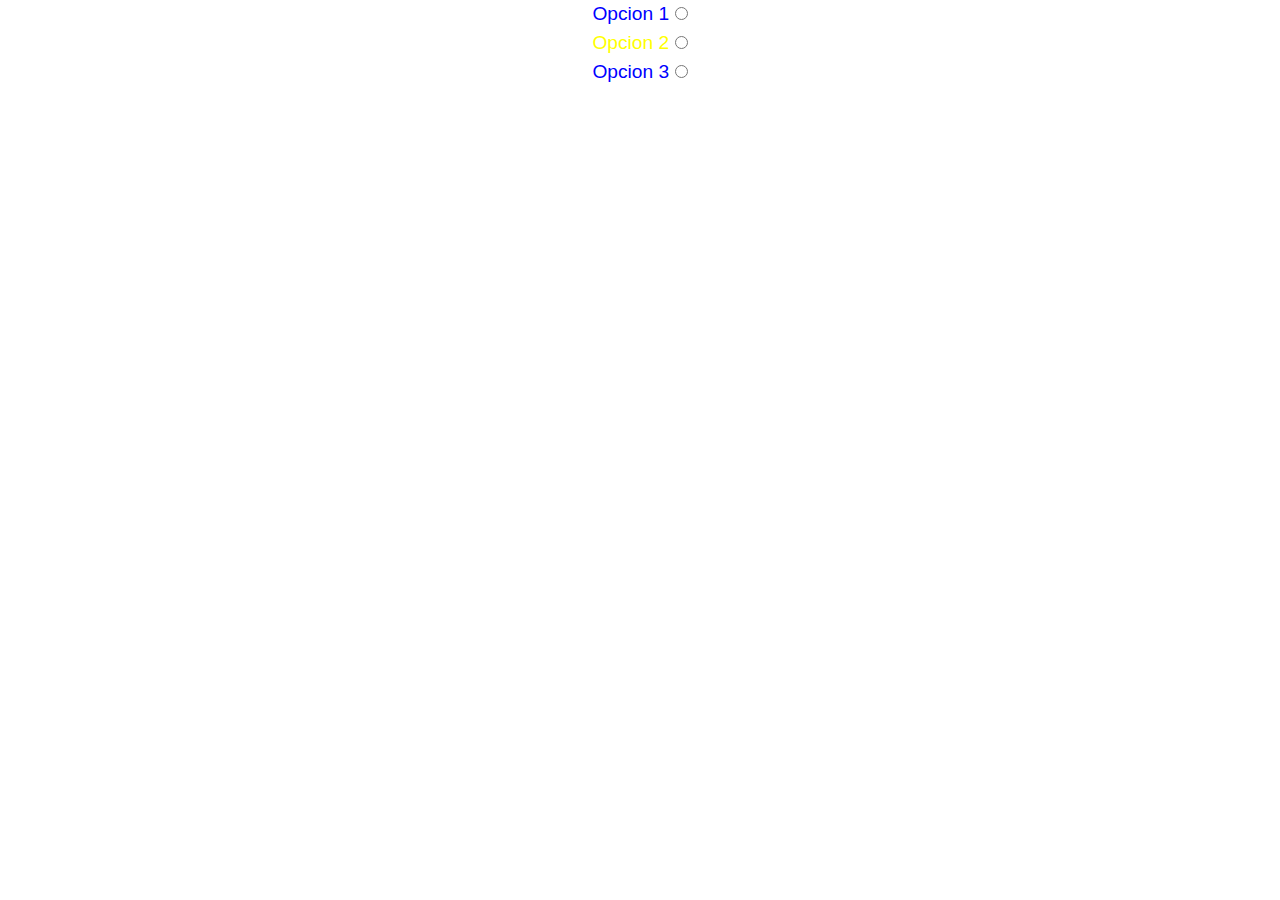
<file: public/ejerciciosjs/punto10/index.html>
<!DOCTYPE html>
<html lang="en">
<head>
    <meta charset="UTF-8">
    <meta name="viewport" content="width=device-width, initial-scale=1.0">
    <title>Document</title>
    <link rel="stylesheet" type="text/css" href="../punto10/estilo.css">
    <link rel="stylesheet" href="https://stackpath.bootstrapcdn.com/bootstrap/4.5.0/css/bootstrap.min.css">
</head>
<body>
  
    <div class="container radioBtns">
       Opcion 1
       <input type="radio" onclick="opciones('1')" id="radioBtn_1"><br>        
       <font color="yellow">Opcion 2</font>
        <input type="radio" onclick="opciones('2')" id="radioBtn_2"><br>
       Opcion 3  
        <input type="radio" onclick="opciones('3')" id="radioBtn_3"><br>
    </div>
    <div class="parrafos">
        <p id="parrafo_1" class="oculto">Este es el parrafo de la opcion 1</p>
        <p id="parrafo_2" class="oculto"><font color="yellow">Este es el parrafo de la opcion 2</font></p>
        <p id="parrafo_3" class="oculto">Este es el parrafo de la opcion 3</p>
    </div>

    <script src="script.js"></script>
</body>
</html>
</file>
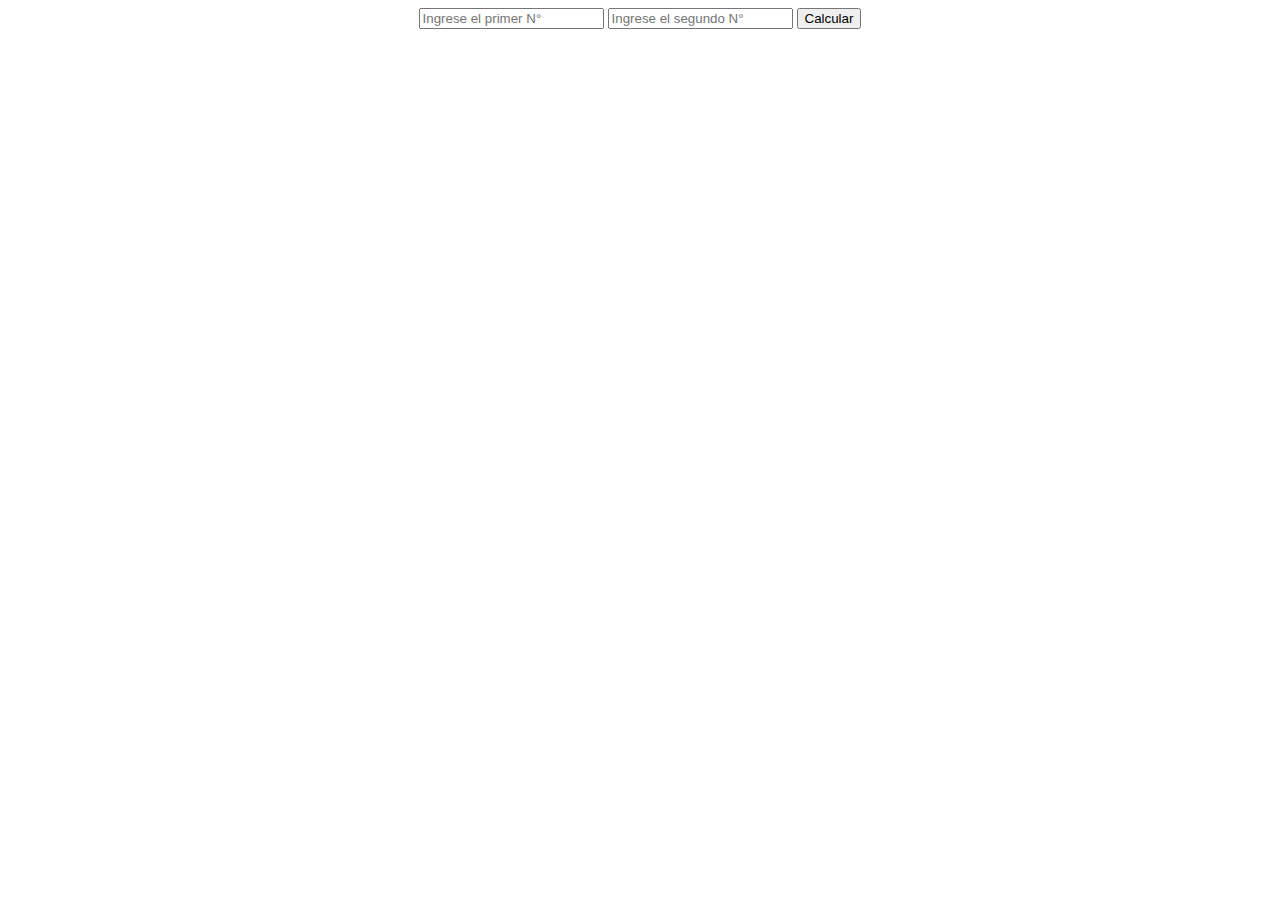
<file: public/ejerciciosjs/punto2/index.html>
<!DOCTYPE html>
<html lang="en">
<head>
    <meta charset="UTF-8">
    <meta name="viewport" content="width=device-width, initial-scale=1.0">
    <title>Document</title>
   
    <link rel="stylesheet" href="https://stackpath.bootstrapcdn.com/bootstrap/4.5.0/css/bootstrap.min.css" integrity="sha384-9aIt2nRpC12Uk9gS9baDl411NQApFmC26EwAOH8WgZl5MYYxFfc+NcPb1dKGj7Sk" crossorigin="anonymous">

</head>
<body>
    
<div class="container" style="text-align: center;">
    <input type="number" placeholder="Ingrese el primer N°" id="numero1">
    <input type="number" placeholder="Ingrese el segundo N°" id="numero2">
    <button class="btn btn-info" onclick="sumarValores()">Calcular</button>
</div>



    <script src="script.js"></script>
</body>
</html>
</file>
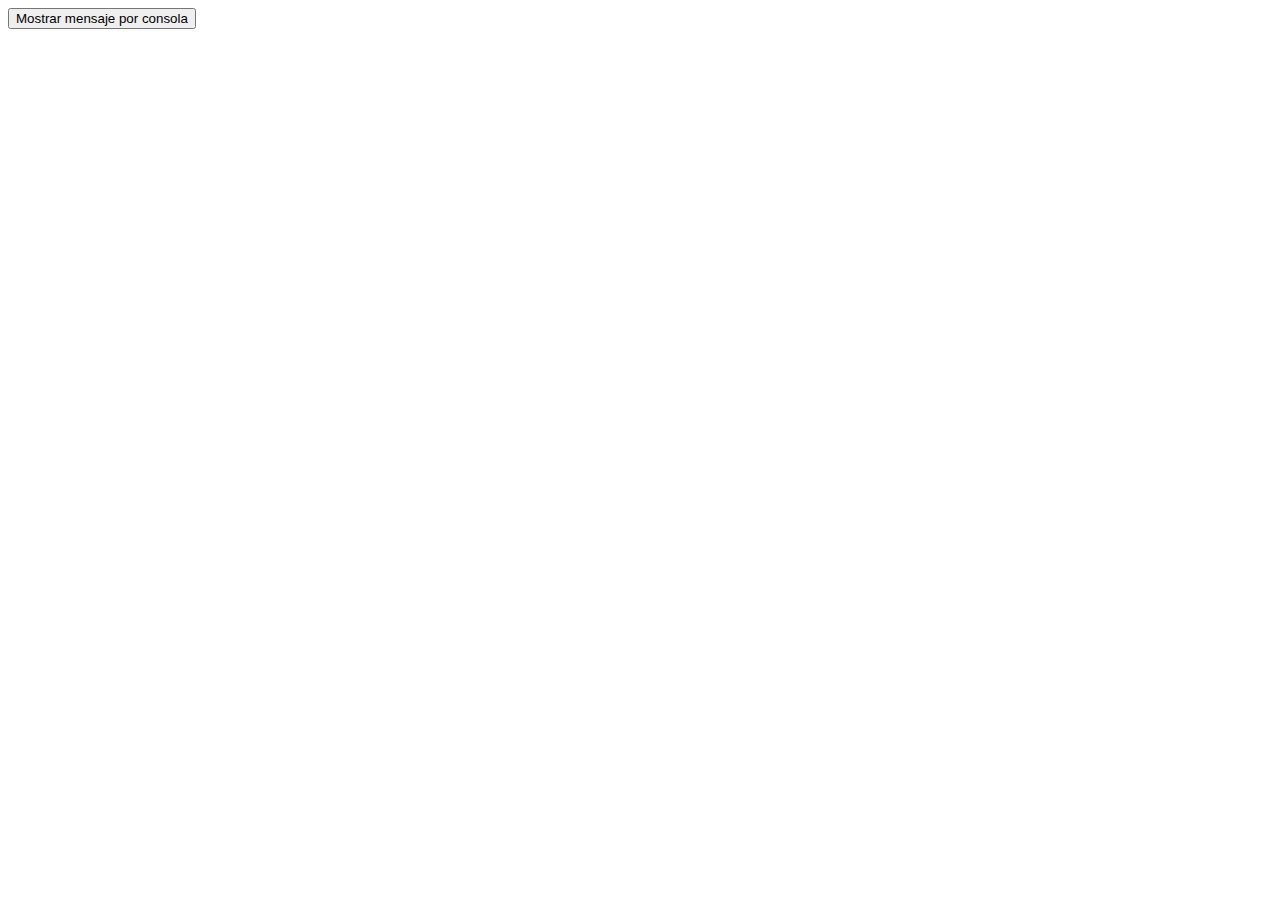
<file: public/ejerciciosjs/punto3/index.html>
<!DOCTYPE html>
<html lang="en">
<head>
    <meta charset="UTF-8">
    <meta name="viewport" content="width=device-width, initial-scale=1.0">
    <title>Document</title>
    <link rel="stylesheet" href="https://stackpath.bootstrapcdn.com/bootstrap/4.5.0/css/bootstrap.min.css" integrity="sha384-9aIt2nRpC12Uk9gS9baDl411NQApFmC26EwAOH8WgZl5MYYxFfc+NcPb1dKGj7Sk" crossorigin="anonymous">

</head>
<body>
    
<div class="container">   
    <button class="btn btn-primary"  onclick="mostrarMensaje()">Mostrar mensaje por consola</button>
</div>



    <script src="script.js"></script>
</body>
</html>
</file>
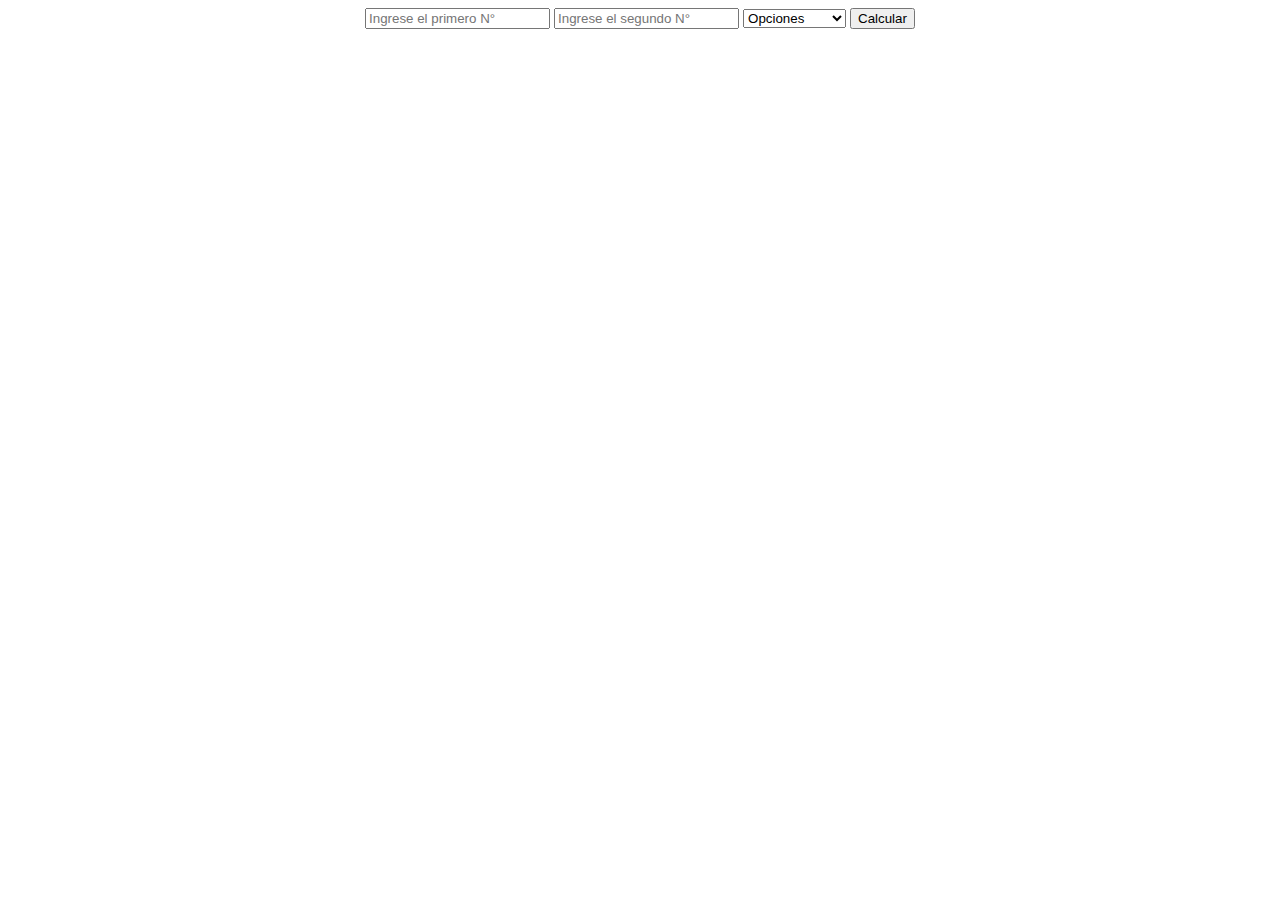
<file: public/ejerciciosjs/punto5/index.html>
<!DOCTYPE html>
<html lang="en">
<head>
    <meta charset="UTF-8">
    <meta name="viewport" content="width=device-width, initial-scale=1.0">
    <link rel="stylesheet" href="https://stackpath.bootstrapcdn.com/bootstrap/4.5.0/css/bootstrap.min.css" integrity="sha384-9aIt2nRpC12Uk9gS9baDl411NQApFmC26EwAOH8WgZl5MYYxFfc+NcPb1dKGj7Sk" crossorigin="anonymous">
        <title>Document</title>
</head>
<body>
    
 <div class="container" style="text-align:center">
    <input type="number" placeholder="Ingrese el primero N°" required id="num1">
    <input type="number" placeholder="Ingrese el segundo N°" required id="num2">
    <select name="operacion" id="operacion">
        <option >Opciones</option>
        <option >Suma</option>
        <option >Resta</option>
        <option >Multiplicacion</option>
        <option >Division</option>
    </select>
    <button class="btn btn-success" onclick="calcularOperacion()">Calcular</button>
</div>

    <script src="script.js"></script>
</body>
</html>
</file>
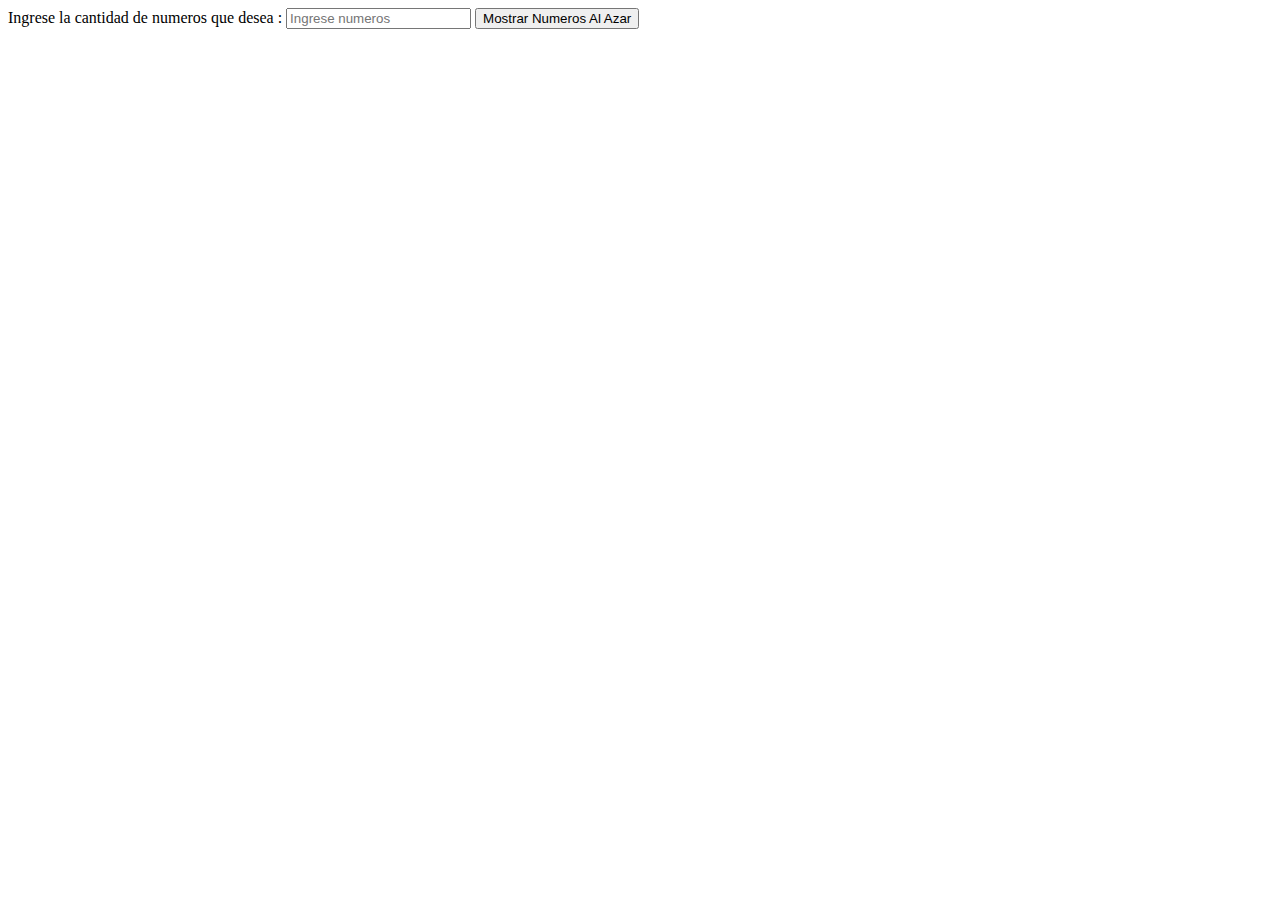
<file: public/ejerciciosjs/punto6/index.html>
<!DOCTYPE html>
<html lang="en">
<head>
    <meta charset="UTF-8">
    <meta name="viewport" content="width=device-width, initial-scale=1.0">
    <title>Document</title>
    <link rel="stylesheet" href="https://stackpath.bootstrapcdn.com/bootstrap/4.5.0/css/bootstrap.min.css" integrity="sha384-9aIt2nRpC12Uk9gS9baDl411NQApFmC26EwAOH8WgZl5MYYxFfc+NcPb1dKGj7Sk" crossorigin="anonymous">
</head>
<body>
    
<div id="mostrar"></div>
<div class="container">
Ingrese la cantidad de numeros que desea : <input type="number" placeholder="Ingrese numeros" id="cantidad">
<button class="btn btn-success" onclick="numerosAlAzar()">Mostrar Numeros Al Azar</button>
</div>

    <script src="script.js"></script>
</body>
</html>
</file>
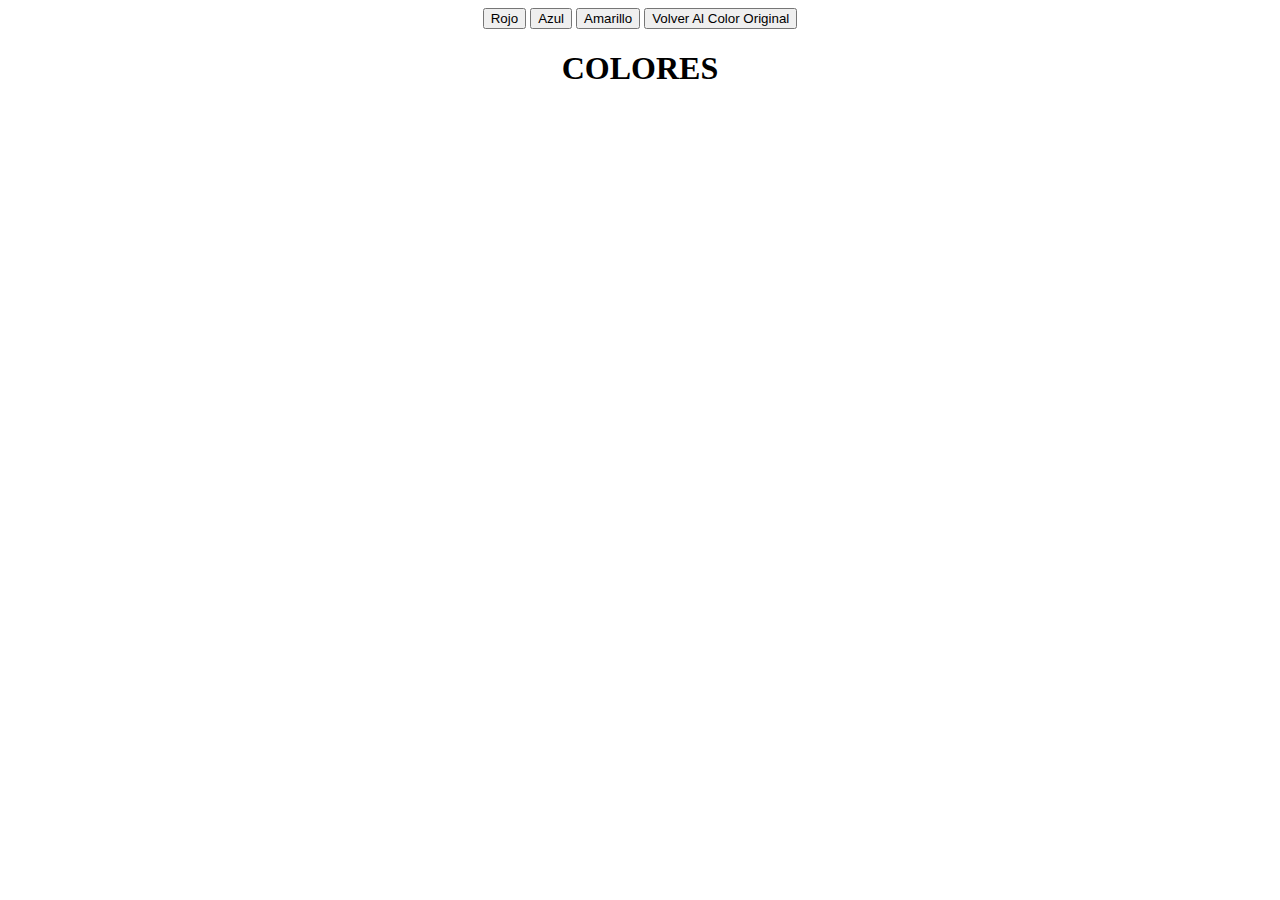
<file: public/ejerciciosjs/punto7/index.html>
<!DOCTYPE html>
<html lang="en">
<head>
    <meta charset="UTF-8">
    <meta name="viewport" content="width=device-width, initial-scale=1.0">
    <title>Document</title>
    <link rel="stylesheet" href="https://stackpath.bootstrapcdn.com/bootstrap/4.5.0/css/bootstrap.min.css" integrity="sha384-9aIt2nRpC12Uk9gS9baDl411NQApFmC26EwAOH8WgZl5MYYxFfc+NcPb1dKGj7Sk" crossorigin="anonymous">
    <link rel="stylesheet" type="text/css" href="../punto7/estilo.css">
</head>
<body>
    
<div class="botones">
    <button class="btn btn-outline-danger" onclick="cambiarColor('r')">Rojo</button>
    <button class="btn btn-outline-info" onclick="cambiarColor('b')">Azul</button>
    <button class="btn btn-outline-warning" onclick="cambiarColor('y')">Amarillo</button>
    <button class="btn btn-outline-dark" onclick="cambiarColor('n')">Volver Al Color Original</button>
</div>

<div class="textoPlano" id="textoColores">
    <h1>COLORES</h1>
</div>

    <script src="script.js"></script>
</body>
</html>
</file>
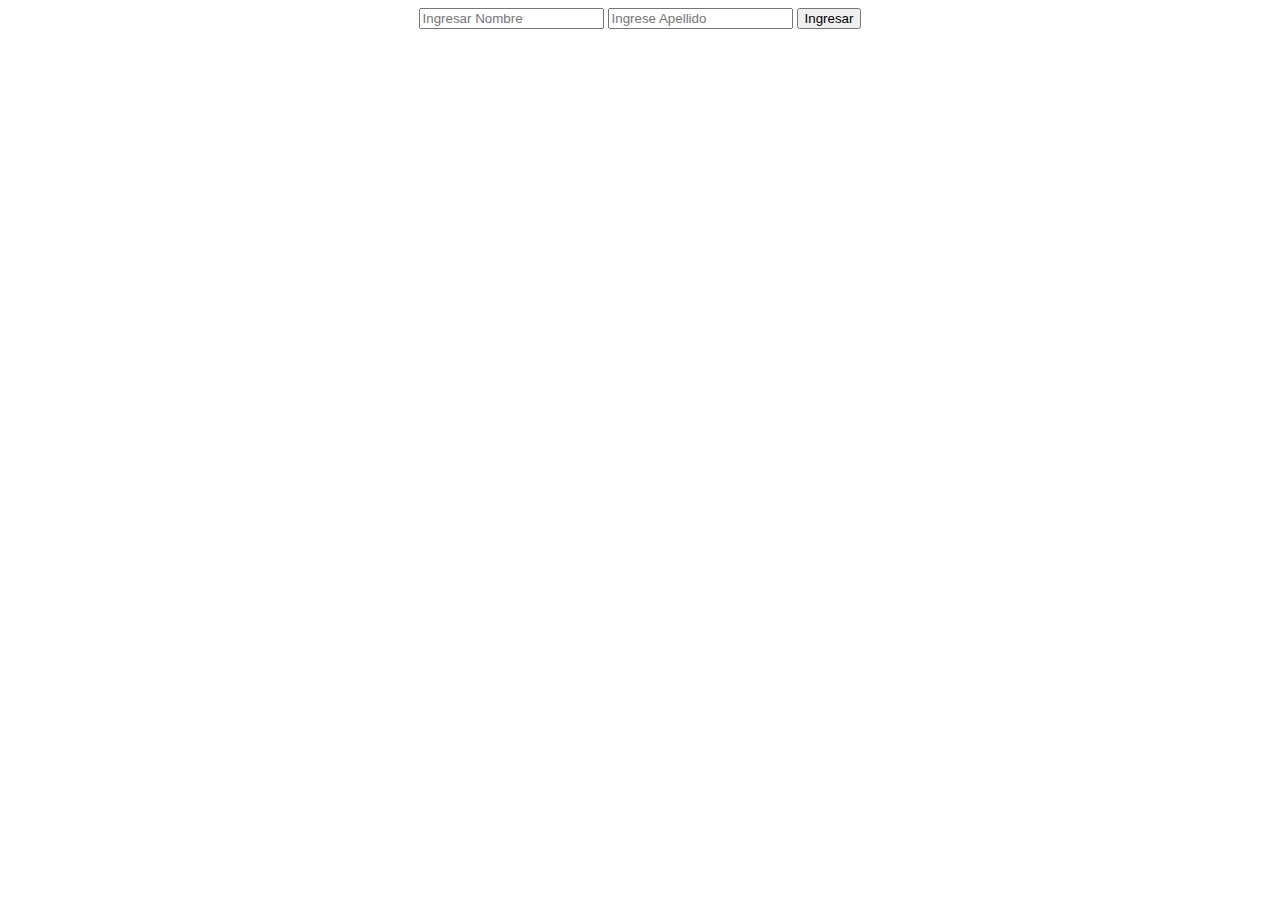
<file: public/ejerciciosjs/punto8/index.html>
<!DOCTYPE html>
<html lang="en">
<head>
    <meta charset="UTF-8">
    <meta name="viewport" content="width=device-width, initial-scale=1.0">    
    <link rel="stylesheet" href="https://stackpath.bootstrapcdn.com/bootstrap/4.5.0/css/bootstrap.min.css"     integrity="sha384-9aIt2nRpC12Uk9gS9baDl411NQApFmC26EwAOH8WgZl5MYYxFfc+NcPb1dKGj7Sk" crossorigin="anonymous">

    <title>Document</title>
</head>
<body>


<form id="formularioBienvenida" style="text-align: center;">

    <input type="text" placeholder="Ingresar Nombre" required id="nombre">
    <input type="text" placeholder="Ingrese Apellido" required id="apellido">  
    <button class="btn btn-dark" onclick="ingreso()">Ingresar</button>
</form>



    <script src="script.js"></script>
</body>
</html>
</file>
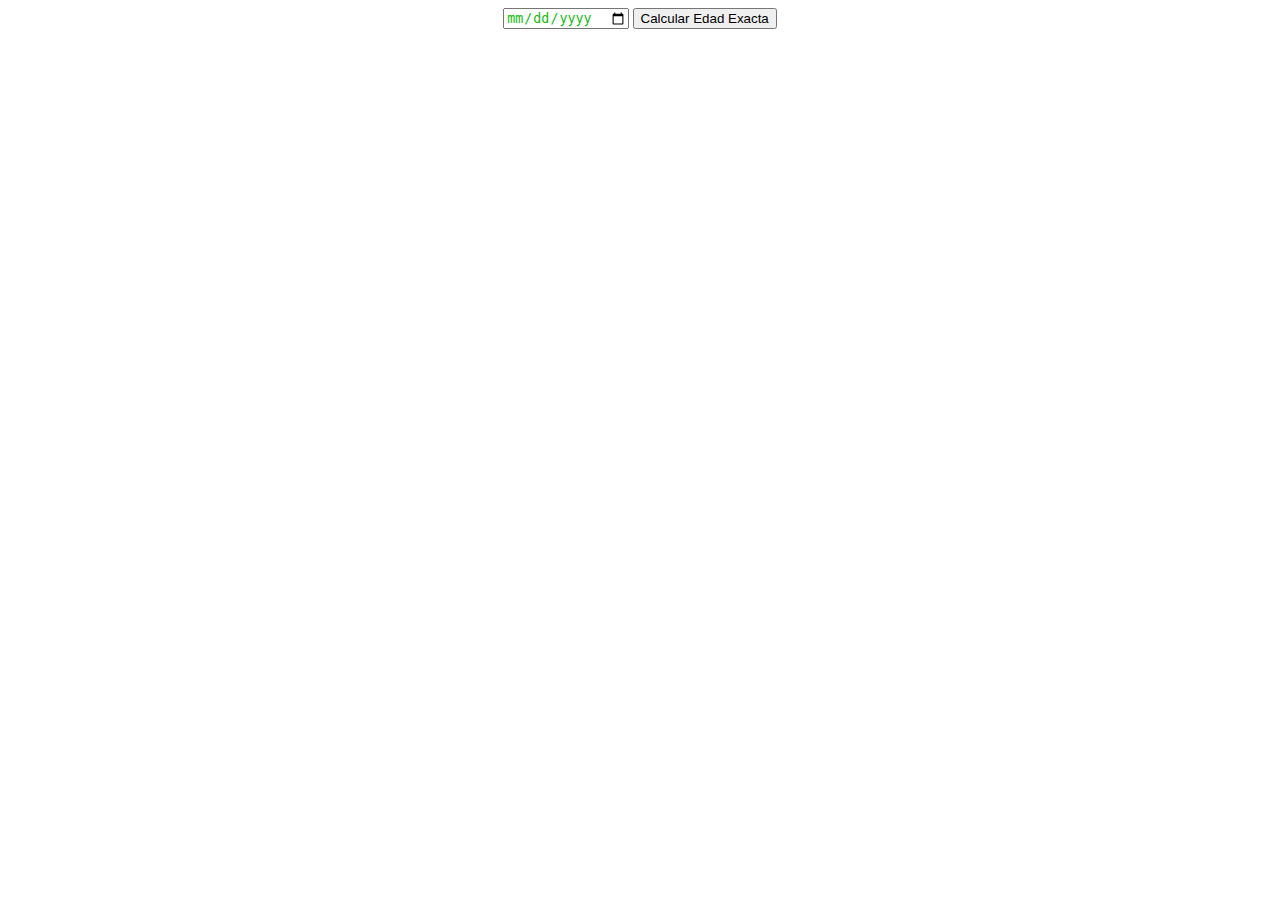
<file: public/ejerciciosjs/punto9/index.html>
<!DOCTYPE html>
<html lang="en">
<head>
    <meta charset="UTF-8">
    <meta name="viewport" content="width=device-width, initial-scale=1.0">
    <link rel="stylesheet" href="https://stackpath.bootstrapcdn.com/bootstrap/4.5.0/css/bootstrap.min.css" integrity="sha384-9aIt2nRpC12Uk9gS9baDl411NQApFmC26EwAOH8WgZl5MYYxFfc+NcPb1dKGj7Sk" crossorigin="anonymous">
    <link rel="stylesheet" type="text/css" href="../punto9/estilo.css">
    <title>Document</title>
</head>
<body>
    

<div class="container custom">  
  <input class="buscador" type="date" id="fechaNacimiento">
  <button class="btn btn-outline-success" onclick="calcularEdad()">Calcular Edad Exacta</button>
</div>


    <script src="script.js"></script>
</body>
</html>
</file>
<file: public/ejerciciosjs/punto10/estilo.css>
.oculto{
    display: none;
}
.visible{
    display: block;
}
.radioBtns{
    text-align: center;
    font-size: larger;
    color:blue;
}
.parrafos{
    text-align: center;
    font-size: xx-large;
    color: blue;
}
</file>
<file: public/ejerciciosjs/punto7/estilo.css>
.botones{
    text-align: center;
}
.textoPlano{
    text-align: center;
    color: black;
}
.rojo{
color: red;
text-align: center;
}
.azul{
color: blue;
text-align: center;
}
.amarillo{
text-align: center;
color: yellow;
}
</file>
<file: public/ejerciciosjs/punto9/estilo.css>
.custom{
    text-align: center;
}
.buscador{
    color: rgb(17, 190, 17);
}
</file>
